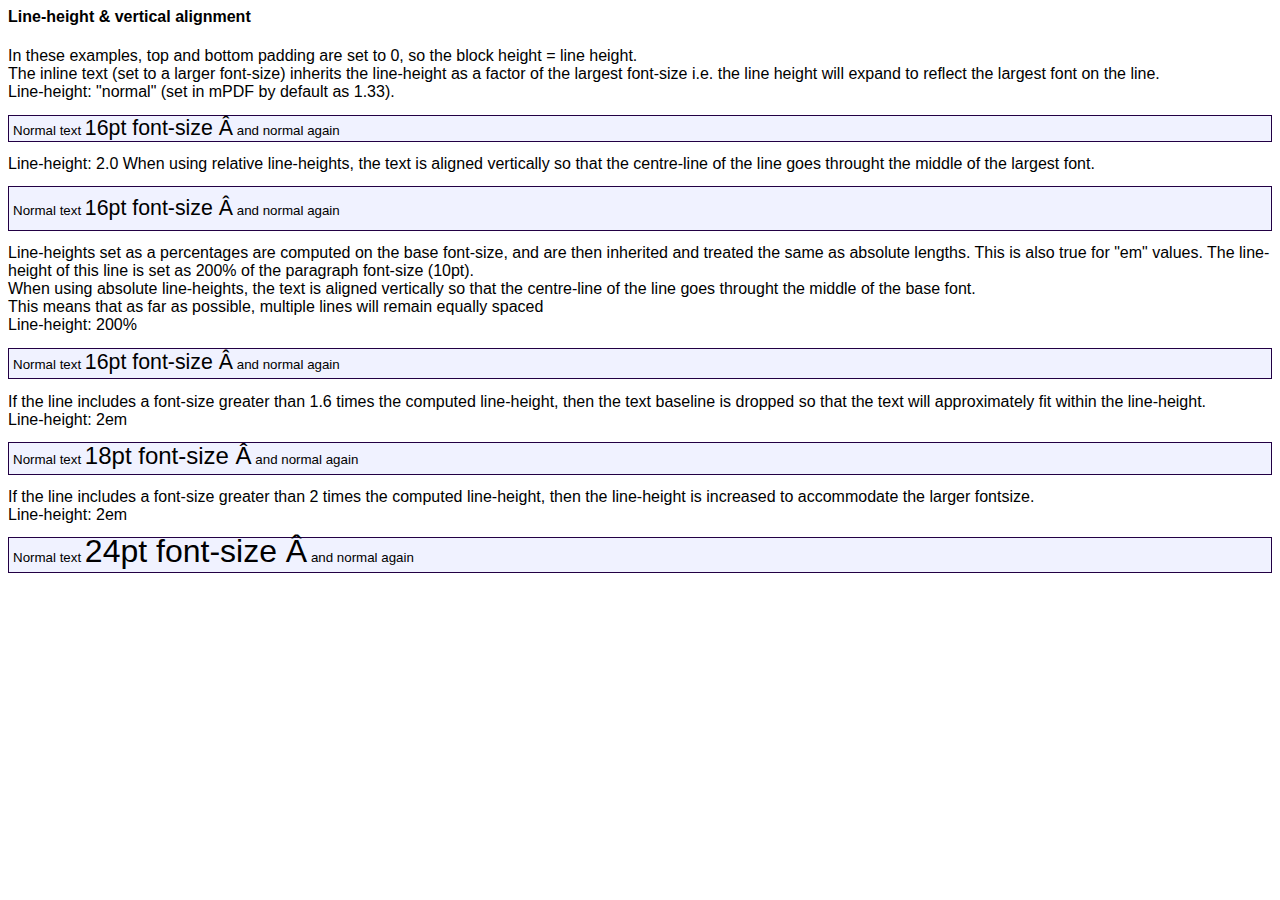
<file: admin/pdf/examples/example52_lineheight.htm>
<html>
<head>
<style>
body { font-family: Arial, Helvetica, sans-serif; }
.gradient {
	border:0.1mm solid #220044; 
	background-color: #f0f2ff;
	background-gradient: linear #c7cdde #f0f2ff 0 1 0 0.5;
}
</style>
</head>
<body>
<h4>Line-height & vertical alignment</h4>
<div>In these examples, top and bottom padding are set to 0, so the block height = line height.</div>
<div>The inline text (set to a larger font-size) inherits the line-height as a factor of the largest font-size i.e. the line height will expand to reflect the largest font on the line.<br />
Line-height: "normal" (set in mPDF by default as 1.33).</div>
<p class="gradient" style="font-size: 10pt; line-height: normal; padding: 0 0.3em;">Normal text <span style="font-size: 16pt;">16pt font-size &#194;</span> and normal again</p>

<div>Line-height: 2.0 When using relative line-heights, the text is aligned vertically so that the centre-line of the line goes throught the middle of the largest font.</div>
<p class="gradient" style="font-size: 10pt; line-height: 2.0; padding: 0 0.3em;">Normal text <span style="font-size: 16pt;">16pt font-size &#194;</span> and normal again</p>

<div>Line-heights set as a percentages are computed on the base font-size, and are then inherited and treated the same as absolute lengths. This is also true for "em" values. The line-height of this line is set as 200% of the paragraph font-size (10pt).<br />
When using absolute line-heights, the text is aligned vertically so that the centre-line of the line goes throught the middle of the base font.<br />
This means that as far as possible, multiple lines will remain equally spaced<br />
Line-height: 200% </div>
<p class="gradient" style="font-size: 10pt; line-height: 200%; padding: 0 0.3em;">Normal text <span style="font-size: 16pt;">16pt font-size &#194;</span> and normal again</p>

<div>If the line includes a font-size greater than 1.6 times the computed line-height, then the text baseline is dropped so that the text will approximately fit within the line-height.
<br />Line-height: 2em</div>
<p class="gradient" style="font-size: 10pt; line-height: 2em; padding: 0 0.3em;">Normal text <span style="font-size: 18pt;">18pt font-size &#194;</span> and normal again</p>

<div>If the line includes a font-size greater than 2 times the computed line-height, then the line-height is increased to accommodate the larger fontsize.<br />
Line-height: 2em</div>
<p class="gradient" style="font-size: 10pt; line-height: 2em; padding: 0 0.3em;">Normal text <span style="font-size: 24pt;">24pt font-size &#194;</span> and normal again</p>
</body>
</html>
</file>
